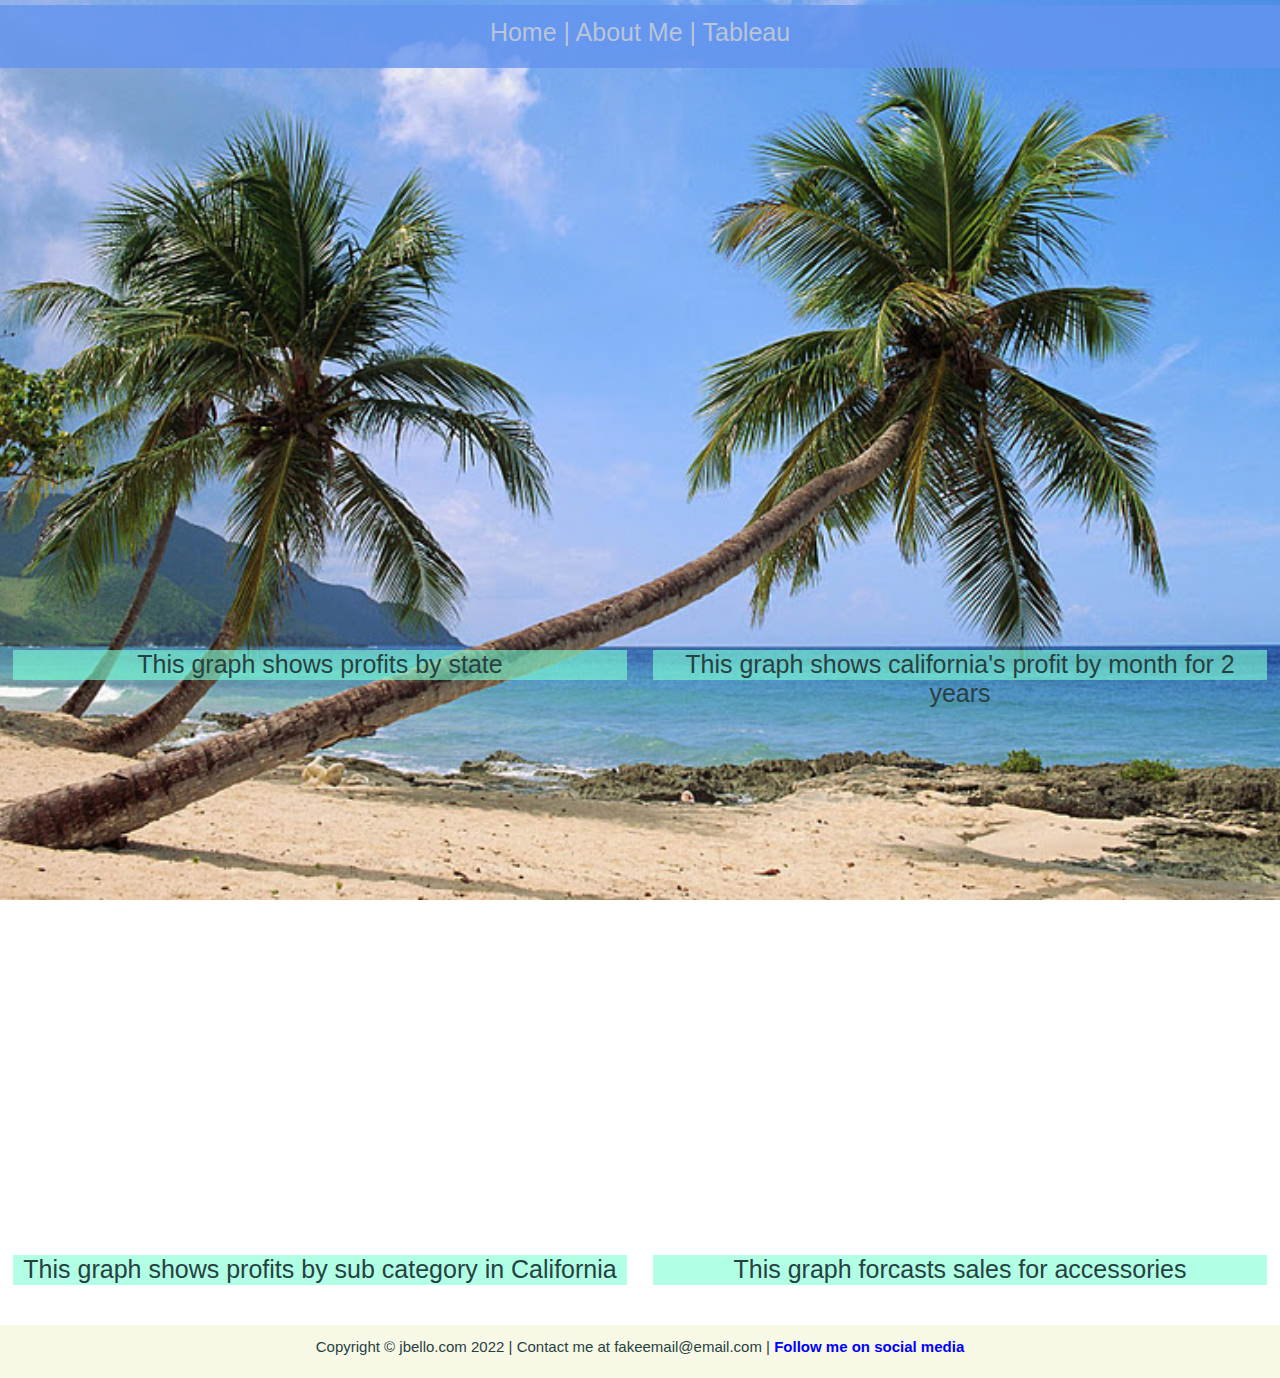
<file: html/tableau.html>
<!--Josh Bello Last Edited 4/12/2022--> 
<html>
    <head>
        <title>Joshua Bello -Tableau</title>
        <link href="../styles/bootstyles.css" rel="stylesheet" type="text/css">
    </head>
    <body>
        <div class= "common header headtext"> 
            <a class="headtext" href="../index.html">Home</a> |
            <a class="headtext" href="about.html">About Me</a> |
            <a class="headtext" href="tableau.html">Tableau</a>
        </div>
        
        

        <div class='tableaur1 left' id='viz1649891109064' style='position: absolute'>
            <noscript>
                <a href='#'><img alt='Sheet 2 ' src='https:&#47;&#47;public.tableau.com&#47;static&#47;images&#47;Pr&#47;Profitbystate_16498029101140&#47;Sheet2&#47;1_rss.png' style='border: none' /></a>
            </noscript>
            <object class='tableauViz'  style='display:none;'>
                <param name='host_url' value='https%3A%2F%2Fpublic.tableau.com%2F' />
                <param name='embed_code_version' value='3' />
                <param name='site_root' value='' />
                <param name='name' value='Profitbystate_16498029101140&#47;Sheet2' />
                <param name='tabs' value='no' />
                <param name='toolbar' value='yes' />
                <param name='static_image' value='https:&#47;&#47;public.tableau.com&#47;static&#47;images&#47;Pr&#47;Profitbystate_16498029101140&#47;Sheet2&#47;1.png' />
                <param name='animate_transition' value='yes' />
                <param name='display_static_image' value='yes' />
                <param name='display_spinner' value='yes' />
                <param name='display_overlay' value='yes' />
                <param name='display_count' value='yes' />
                <param name='language' value='en-US' />
                <param name='filter' value='publish=yes' />    
            </object>
        </div>
        <script type='text/javascript'>
            var divElement = document.getElementById('viz1649891109064');
            var vizElement = divElement.getElementsByTagName('object')[0];
            vizElement.style.width='100%';vizElement.style.height=(divElement.offsetWidth*0.75)+'px';
            var scriptElement = document.createElement('script');
            scriptElement.src = 'https://public.tableau.com/javascripts/api/viz_v1.js';
            vizElement.parentNode.insertBefore(scriptElement, vizElement);
        </script>
        
        <div class='tableaur1 right' id='viz1649904673218' style='position: absolute'>
            <noscript>
                <a href='#'><img alt='Sheet 2 ' src='https:&#47;&#47;public.tableau.com&#47;static&#47;images&#47;Ca&#47;CaliProfitByMonth_16498043491550&#47;Sheet2&#47;1_rss.png' style='border: none' /></a>
            </noscript>
            <object class='tableauViz'  style='display:none;'>
                <param name='host_url' value='https%3A%2F%2Fpublic.tableau.com%2F' />
                 <param name='embed_code_version' value='3' /> <param name='site_root' value='' />
                 <param name='name' value='CaliProfitByMonth_16498043491550&#47;Sheet2' />
                 <param name='tabs' value='no' /><param name='toolbar' value='yes' />
                 <param name='static_image' value='https:&#47;&#47;public.tableau.com&#47;static&#47;images&#47;Ca&#47;CaliProfitByMonth_16498043491550&#47;Sheet2&#47;1.png' />
                  <param name='animate_transition' value='yes' /><param name='display_static_image' value='yes' />
                  <param name='display_spinner' value='yes' />
                  <param name='display_overlay' value='yes' />
                  <param name='display_count' value='yes' />
                  <param name='language' value='en-US' />
                  <param name='filter' value='publish=yes' />
            </object>
        </div>                
        <script type='text/javascript'>
            var divElement = document.getElementById('viz1649904673218');
            var vizElement = divElement.getElementsByTagName('object')[0];
            vizElement.style.width='100%';vizElement.style.height=(divElement.offsetWidth*0.75)+'px';
            var scriptElement = document.createElement('script');
            scriptElement.src = 'https://public.tableau.com/javascripts/api/viz_v1.js';
            vizElement.parentNode.insertBefore(scriptElement, vizElement);
        </script>

        <div class="common labelr1 left">This graph shows profits by state</div>
        <div class="common labelr1 right">This graph shows california's profit by month for 2 years</div>

        <div class='tableaur2 left' id='viz1649907608556' style='position: absolute'>
            <noscript>
                <a href='#'><img alt='Sheet 2 ' src='https:&#47;&#47;public.tableau.com&#47;static&#47;images&#47;Ca&#47;CaliProfitByCategory_16499075864930&#47;Sheet2&#47;1_rss.png' style='border: none' /></a>
            </noscript>
            <object class='tableauViz'  style='display:none;'><param name='host_url' value='https%3A%2F%2Fpublic.tableau.com%2F' />
                <param name='embed_code_version' value='3' />
                <param name='site_root' value='' />
                <param name='name' value='CaliProfitByCategory_16499075864930&#47;Sheet2' />
                <param name='tabs' value='no' />
                <param name='toolbar' value='yes' />
                <param name='static_image' value='https:&#47;&#47;public.tableau.com&#47;static&#47;images&#47;Ca&#47;CaliProfitByCategory_16499075864930&#47;Sheet2&#47;1.png' />
                <param name='animate_transition' value='yes' /><param name='display_static_image' value='yes' />
                <param name='display_spinner' value='yes' />
                <param name='display_overlay' value='yes' />
                <param name='display_count' value='yes' />
                <param name='language' value='en-US' />
                <param name='filter' value='publish=yes' />
            </object>
        </div>
                <script type='text/javascript'>
                    var divElement = document.getElementById('viz1649907608556');
                    var vizElement = divElement.getElementsByTagName('object')[0];                    
                    vizElement.style.width='100%';vizElement.style.height=(divElement.offsetWidth*0.75)+'px';                    
                    var scriptElement = document.createElement('script');                    
                    scriptElement.src = 'https://public.tableau.com/javascripts/api/viz_v1.js';                    
                    vizElement.parentNode.insertBefore(scriptElement, vizElement);                
                </script> 
        
        <div class='tableaur2 right' id='viz1649909749184' style='position: absolute'>
            <noscript>
                <a href='#'><img alt='Sheet 2 ' src='https:&#47;&#47;public.tableau.com&#47;static&#47;images&#47;Ca&#47;CaliAccessorySales&#47;Sheet2&#47;1_rss.png' style='border: none' /></a>
            </noscript>
            <object class='tableauViz'  style='display:none;'>
                <param name='host_url' value='https%3A%2F%2Fpublic.tableau.com%2F' />
                <param name='embed_code_version' value='3' />
                <param name='site_root' value='' />
                <param name='name' value='CaliAccessorySales&#47;Sheet2' />
                <param name='tabs' value='no' />
                <param name='toolbar' value='yes' />
                <param name='static_image' value='https:&#47;&#47;public.tableau.com&#47;static&#47;images&#47;Ca&#47;CaliAccessorySales&#47;Sheet2&#47;1.png' />
                <param name='animate_transition' value='yes' />
                <param name='display_static_image' value='yes' />
                <param name='display_spinner' value='yes' />
                <param name='display_overlay' value='yes' />
                <param name='display_count' value='yes' />
                <param name='language' value='en-US' />
                <param name='filter' value='publish=yes' />
            </object>
        </div>                
            <script type='text/javascript'>                    
                var divElement = document.getElementById('viz1649909749184');                    
                var vizElement = divElement.getElementsByTagName('object')[0];                    
                vizElement.style.width='100%';vizElement.style.height=(divElement.offsetWidth*0.75)+'px';                    
                var scriptElement = document.createElement('script');                    
                scriptElement.src = 'https://public.tableau.com/javascripts/api/viz_v1.js';                    
                vizElement.parentNode.insertBefore(scriptElement, vizElement);                
            </script>
        <div class="common labelr2 left">This graph shows profits by sub category in California</div>
        <div class="common labelr2 right">This graph forcasts sales for accessories</div>

        
        <div class="common footer">
            Copyright &copy; jbello.com 2022 | Contact me at fakeemail@email.com |<a href="https://youtu.be/dQw4w9WgXcQ" target="blank" title="Instagram" class="linktext"> Follow me on social media</a>
        </div>
        </body>

</html>
</file>
<file: styles/bootstyles.css>
body{
    background-image: url("../images/tropicalbg.jpg");
    background-position: center;
    background-size:cover;
    background-attachment: fixed;
    
}
.common{
    position: absolute;
}
.header{
    top: 5px;
    left: 0px;
    right: 0px;
    height: 50px;
    background-color: rgba(100, 148, 237, 0.799);
    padding-top:12.5px ;
    text-align: center;
}
.headtext{
    color: rgba(211, 211, 211, 0.786);
    font-size: 25px;
    font-family: 'Gill Sans', 'Gill Sans MT', Calibri, 'Trebuchet MS', sans-serif;
    text-decoration: none;

}
.tableaur1{
    top: 95px;
    padding-bottom: 5px;
    width:48%;

}
.right{
left: 51%;
}
.left{
right: 51%;
}
.labelr1{
top: 650px;
height: 30px;
width: 48%;
background-color:rgba(127, 255, 212, 0.611) ;
text-align: center;
font-size: 25px;
font-family: 'Gill Sans', 'Gill Sans MT', Calibri, 'Trebuchet MS', sans-serif;
color: rgb(39, 65, 65);
}
.tableaur2{
    top: 700px;
    padding-bottom: 5px;
    width:48%;
}
.labelr2{
    top: 1255px;
    height: 30px;
    width: 48%;
    background-color:rgba(127, 255, 212, 0.611) ;
    text-align: center;
    font-size: 25px;
    font-family: 'Gill Sans', 'Gill Sans MT', Calibri, 'Trebuchet MS', sans-serif;
    color: rgb(39, 65, 65);
    }

.footer{
    font-size: 15px;
    left: 0px;
    right: 0px;
    font-family: 'Gill Sans', 'Gill Sans MT', Calibri, 'Trebuchet MS', sans-serif;
    color: rgb(39, 65, 65);
    padding-top: 12.5px;
    text-align: center;
    
    top: 1325px;
    height: 40px;
    background-color: rgba(245, 245, 220, 0.699);
}
.linktext{
    text-decoration: none;
    font-weight: bold;
    color: blue;

}
</file>
